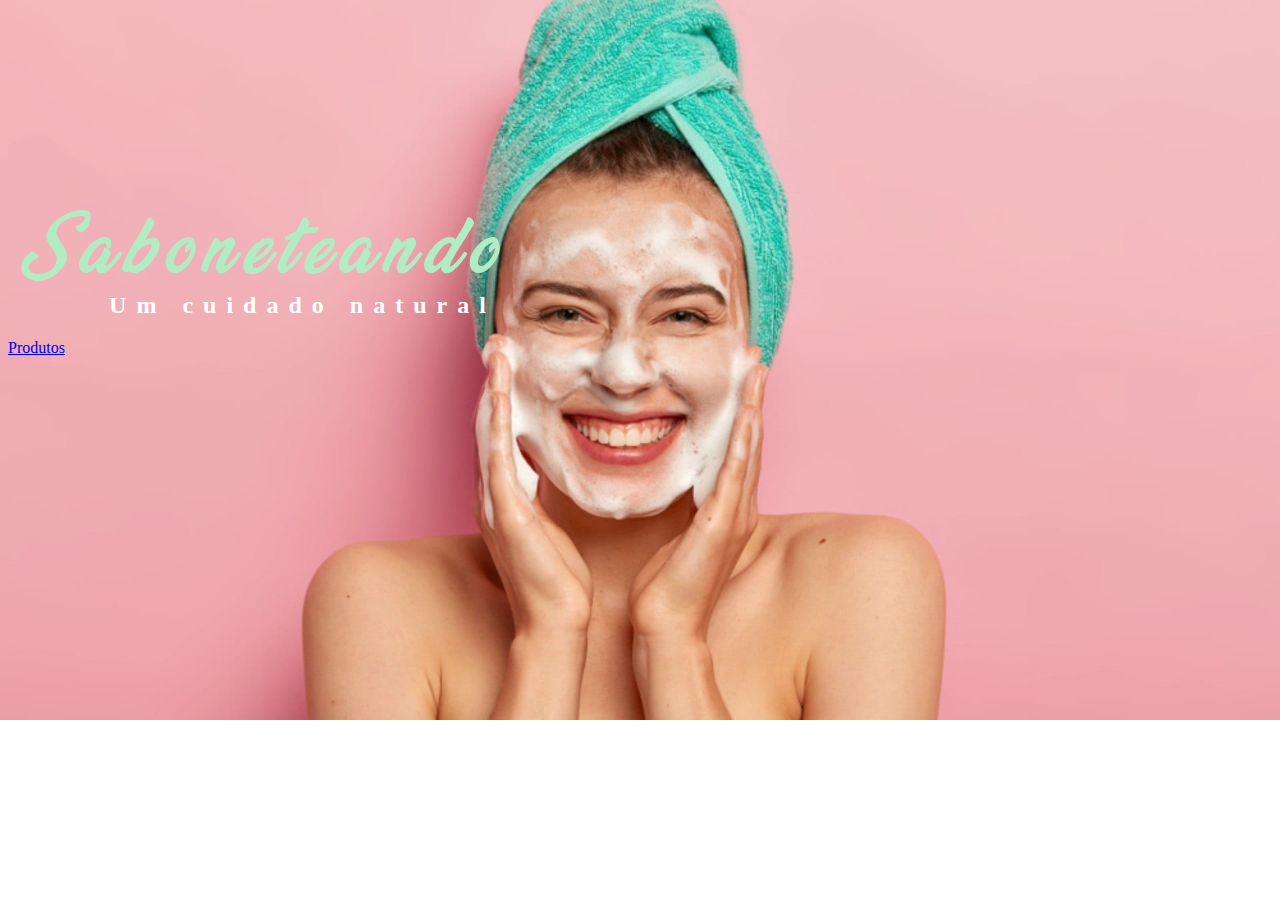
<file: index.html>
<!DOCTYPE html>
<html lang="pt-br">
    <head>
        <meta charset="UTF-8">
        <meta name="viewport" content="width=device-width, initial-scale=1.0">
        <meta name="robots" content="noindex, nofollow">
        <link rel="stylesheet" href="estilo.css">
        <title>Saboneteando</title>
    </head>
    <body>
        <header id="cabecalho">
        <h1>Saboneteando</h1>
        <h2>Um cuidado natural</h2>
        </header>
        <div class="produtos">
            <a href="produtos.html" target="_blank">Produtos</a>
        </div>
        
    </body>
    
</html>
</file>
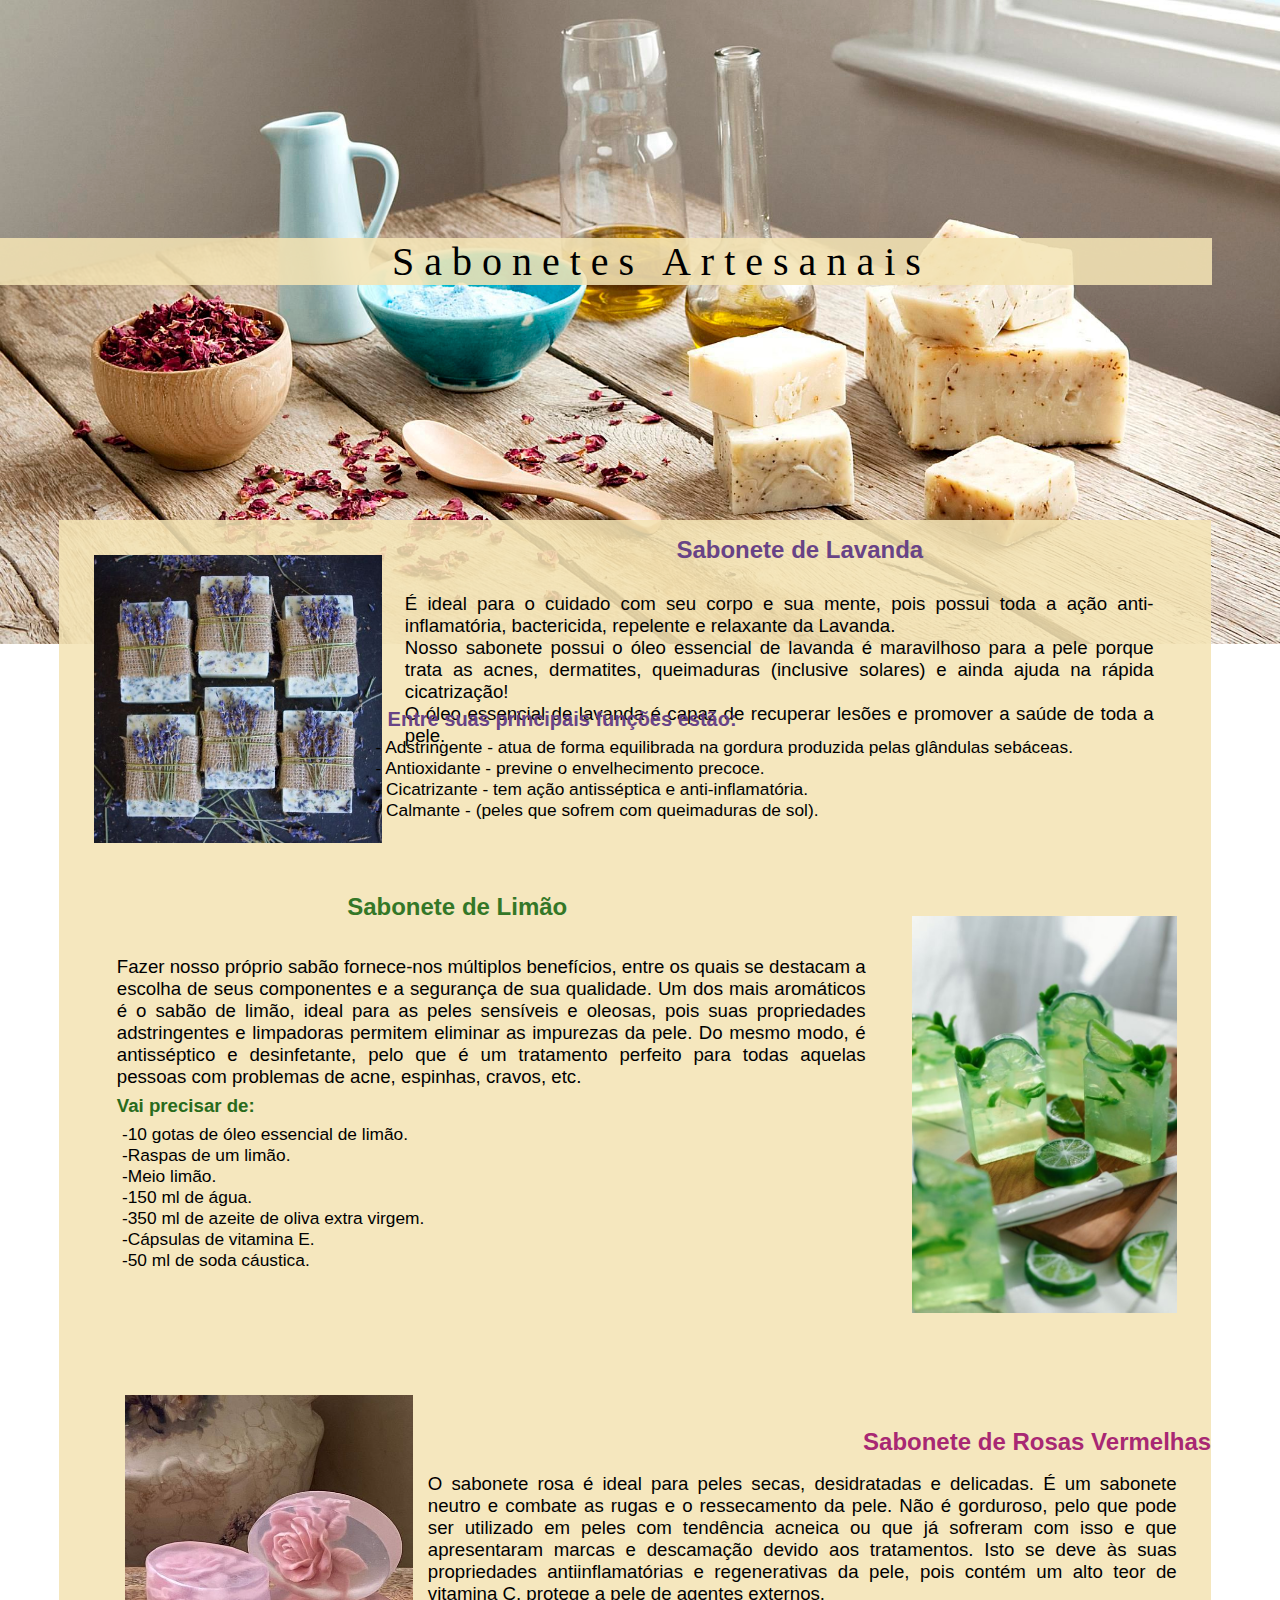
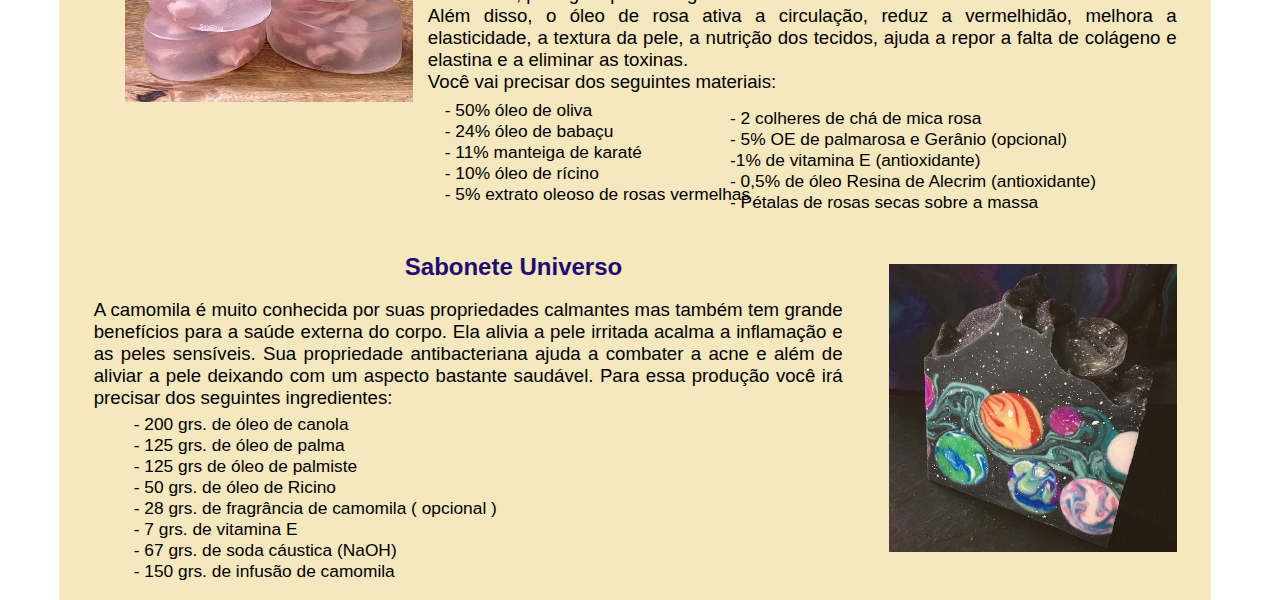
<file: produtos.html>
<!DOCTYPE html>
<html lang="pt-br">
    <head>
        <meta charset="UTF-8">
        <meta name="viewport" content="width=device-width, initial-scale=1.0">
        <meta name="robots" content="noindex, nofollow">
        <link rel="stylesheet" href="produtostyle.css">
        <title>Produtos</title>
        <body>
            <header>Sabonetes Artesanais</header>
            <div class="produtos">
        
                <div class="lavanda">
                    <img class="lavand" src="sabonete2.jpg" alt="Sabonetes de Lavanda">
                <h1>Sabonete de Lavanda</h1>
            <p>É ideal para o cuidado com seu corpo e sua mente, pois possui toda a ação anti-inflamatória, bactericida, repelente e relaxante da Lavanda.<br>
    
            Nosso sabonete possui o óleo essencial de lavanda é maravilhoso para a pele porque trata as acnes, dermatites, queimaduras (inclusive solares) e ainda ajuda na rápida cicatrização!
    
            <br>O óleo essencial de lavanda é capaz de recuperar lesões e promover a saúde de toda a pele. </p><br>
            
            <h2>Entre suas principais funções estão:</h2>
            <ol>
               - Adstringente - atua de forma equilibrada na gordura produzida pelas glândulas sebáceas.<br>
               - Antioxidante - previne o envelhecimento precoce.<br>
               - Cicatrizante - tem ação antisséptica e anti-inflamatória.<br>
               - Calmante - (peles que sofrem com queimaduras de sol).</div>
            </ol>
        
            <div class="limao">
                <img class="limão" src="sabonete3.jpg">
                <h3>Sabonete de Limão</h3>
                <p>Fazer nosso próprio sabão fornece-nos múltiplos benefícios, entre os quais se destacam a escolha de seus componentes e a segurança de sua qualidade. Um dos mais aromáticos é o sabão de limão, ideal para as peles sensíveis e oleosas, pois suas propriedades adstringentes e limpadoras permitem eliminar as impurezas da pele. Do mesmo modo, é antisséptico e desinfetante, pelo que é um tratamento perfeito para todas aquelas pessoas com problemas de acne, espinhas, cravos, etc. </p>
                <h4>Vai precisar de:</h4>
                <ol>
                    
                     -10 gotas de óleo essencial de limão. <br> -Raspas de um limão.<br> -Meio limão.<br> -150 ml de água.<br> -350 ml de azeite de oliva extra virgem.<br> -Cápsulas de vitamina E. <br> -50 ml de soda cáustica.
                </ol>
            </div>
    
            <div class="rosas">
                <img class="rosa" src="sabonete4.jpg" alt="Sabonete de Rosas Vermelhas">
                <h5>Sabonete de Rosas Vermelhas</h5>
                <p>O sabonete rosa é ideal para peles secas, desidratadas e delicadas. É um sabonete neutro e combate as rugas e o ressecamento da pele. Não é gorduroso, pelo que pode ser utilizado em peles com tendência acneica ou que já sofreram com isso e que apresentaram marcas e descamação devido aos tratamentos. Isto se deve às suas propriedades antiinflamatórias e regenerativas da pele, pois contém um alto teor de vitamina C, protege a pele de agentes externos.<br>
                    Além disso, o óleo de rosa ativa a circulação, reduz a vermelhidão, melhora a elasticidade, a textura da pele, a nutrição dos tecidos, ajuda a repor a falta de colágeno e elastina e a eliminar as toxinas.<br> Você vai precisar dos seguintes materiais: </p>
                <ol>
                   - 50%  óleo de oliva<br>
                   - 24%  óleo de babaçu<br>
                   - 11%   manteiga de karaté<br>
                   -  10%  óleo de rícino<br>
                   -  5%   extrato oleoso de rosas vermelhas<br></ol>

                  <ul> - 2 colheres de chá de mica rosa<br>
                   - 5% OE de palmarosa e Gerânio (opcional)<br>
                    -1% de vitamina E (antioxidante)<br>
                   - 0,5% de óleo Resina de Alecrim (antioxidante)<br>
                   - Pétalas de rosas secas sobre a massa</ul>
                   
            </div>
            
            <div class="univers">
                <img class="universo" src="sabonete6.jpg" alt="Sabonete Universo">
                <h6>Sabonete Universo</h6>
                <p>A camomila é muito conhecida por suas propriedades calmantes mas também tem grande benefícios para a saúde externa do corpo. Ela alivia a pele irritada acalma a inflamação e as peles sensíveis. Sua propriedade antibacteriana ajuda a combater a acne e além de aliviar a pele deixando com um aspecto bastante saudável. Para essa produção você irá precisar dos seguintes ingredientes:</p>
                <ol>- 200 grs. de óleo de canola<br>
                   - 125 grs. de óleo de palma<br>
                   - 125 grs  de óleo de palmiste<br>
                   - 50 grs. de óleo de Ricino<br>
                  - 28 grs. de fragrância de camomila ( opcional )<br>
                  - 7 grs. de vitamina E<br>
                  - 67 grs. de soda cáustica (NaOH)<br>
                  - 150 grs. de infusão de camomila</ol>
            </div>
            
        </body>
    </head>
</file>
<file: estilo.css>
@charset "UTF-8";
@font-face {
    font-family: 'Vegan';
    src: url('VeganStylePersonalUse-5Y58.ttf');
    
}
body{
    background-image: url('wallpaper2.jpg');
    background-attachment: fixed;
    background-size: 100%;
    background-repeat: no-repeat;
}

header#cabecalho{
    position: relative;
    margin-top: 15%;

}
header#cabecalho h1{
    font-family: 'Vegan';
    font-size: 45pt;
    font-weight: normal;
    color: rgb(178, 236, 196);
    letter-spacing: 10px;
    margin-left: 1%;
    
}
header#cabecalho h2{
    font-family: 'Bradley Hand ITC';
    font-size: 18pt;
    color: rgb(255, 255, 255);
    letter-spacing: 10px;
    margin-top: -4%;
    margin-left: 8%;
   
}
</file>
<file: produtostyle.css>
@charset "UTF-8";
@font-face{
    font-family: 'Montserrat', sans-serif;
        src: url('https://fonts.googleapis.com/css2?family=Montserrat:wght@200&display=swap');
} 
body{
    background-image: url('wallpaper-produtos2.jpg');
    background-attachment: fixed;
    background-size: 100%;
    background-repeat: no-repeat;
}
header{
    position: absolute;
    display: inline;
    font-family: 'Vegan';
    font-size: 30pt;
    margin-top: 18%;
    margin-left: -5%;
    letter-spacing: 10px;
    background-color: rgba(243, 228, 180, 0.87);
    padding-right: 22%;
    padding-left: 35%;
    
}
.produtos{
    position: absolute;
    display: block;
    background-color: rgba(243, 228, 180, 0.87);
    width: 90%;
    margin-left: 4%;
    margin-top: 40%;
}

/*Imagem lavanda*/
.lavand{
    position: relative;
    width: 25%;
    padding-left: 3%;
    padding-top: 3%;
    padding-bottom: 3%;
}
/*Corpo Lavanda*/
.lavanda h1{
    position: relative;
    float: right;
    margin-right: 25%;
    font-size: 18pt;
    font-family: 'Montserrat', sans-serif;
    color: rgb(104, 67, 134);
}
.lavanda p{
    position: relative;
    float: right;
    text-align: justify;
    font-size: 14pt;
    font-family: arial;
    width: 65%;
    margin-top: -25%;
    margin-right: 5%;
}
.lavanda h2{
    position: relative;
    float: right;
    margin-right: 41.2%;
    margin-top: -15%;
    font-family: 'Montserrat', sans-serif;
    font-size: 15pt;
    color: rgb(104, 67, 134);
}
.lavanda ol{
    position: relative;
    display: block;
    float: right;
    margin-top: -12.5%;
    margin-right: 12%;
    font-size: 13pt;
    font-family: Arial, sans-serif;
}
/*Imagem sabonete de limão*/
.limão{
    position: relative;
    width: 23%;
    float: right;
    padding-right: 3%;
    padding-top: 3%;
    padding-bottom: 3%;
}
/*Corpo Limão*/
.limao h3{
    position: relative;
    float: left;
    margin-left: 25%;
    margin-top: 1%;
    font-size: 18pt;
    font-family: 'Montserrat', sans-serif;
    color: rgb(52, 119, 39);
}
.limao p{
    position: relative;
    float: left;
    text-align: justify;
    font-size: 14pt;
    font-family: arial;
    width: 65%;
    margin-top: 1%;
    margin-left: 5%;
}
.limao h4{
    position: relative;
    float: left;
    margin-left: 5%;
    margin-top: -1%;
    font-family: 'Montserrat', sans-serif;
    font-size: 14pt;
    color: rgb(41, 107, 28);
}
.limao ol{
    position: relative;
    display: inline;
    float: left;
    margin-top: 1.5%;
    margin-left: -15%;
    font-size: 13pt;
    font-family: Arial, sans-serif;
}


/*Imagem Rosa*/
.rosa{
    position: relative;
    width: 25%;
    float: left;
    margin-top: 20%;
    margin-left: -29%;
    padding-left: 3%;
    padding-top: 5%;
    padding-bottom: 3%;
}
/*Corpo Rosas*/
.rosas h5{
    position: relative;
    float: right;
    margin-left: 45%;
    margin-top: 7%;
    font-size: 18pt;
    font-family: 'Montserrat', sans-serif;
    color: rgb(168, 40, 115);
}
.rosas p{
    position: relative;
    float: right;
    text-align: justify;
    font-size: 14pt;
    font-family: arial;
    width: 65%;
    margin-top: -2%;
    margin-right: 3%;
}
.rosas ol{
    position: relative;
    display: block;
    float: left;
    margin-top: -1%;
    margin-left: 30%;
    font-size: 13pt;
    font-family: Arial, sans-serif;
}
.rosas ul{
    position: relative;
    display: block;
    float: right;
    margin-top: -10%;
    margin-right: 10%;
    font-size: 13pt;
    font-family: Arial, sans-serif;
}


/*Imagem Universo*/
.universo{
    position: relative;
    width: 25%;
    float: right;
    padding-right: 3%;
    padding-top: 3%;
    padding-bottom: 3%;
    margin-left: 45%;
}
.univers h6{
    position: relative;
    float: left;
    margin-left: 30%;
    margin-top: -29%;
    font-size: 18pt;
    font-family: 'Montserrat', sans-serif;
    color: rgb(33, 11, 112);
}
.univers p{
    position: relative;
    float: left;
    text-align: justify;
    font-size: 14pt;
    font-family: arial;
    width: 65%;
    margin-top: -25%;
    margin-left: 3%;
}
.univers ol{
    position: relative;
    display: block;
    float: left;
    margin-top: -15%;
    margin-left: 3%;
    font-size: 13pt;
    font-family: Arial, sans-serif;
}
</file>
